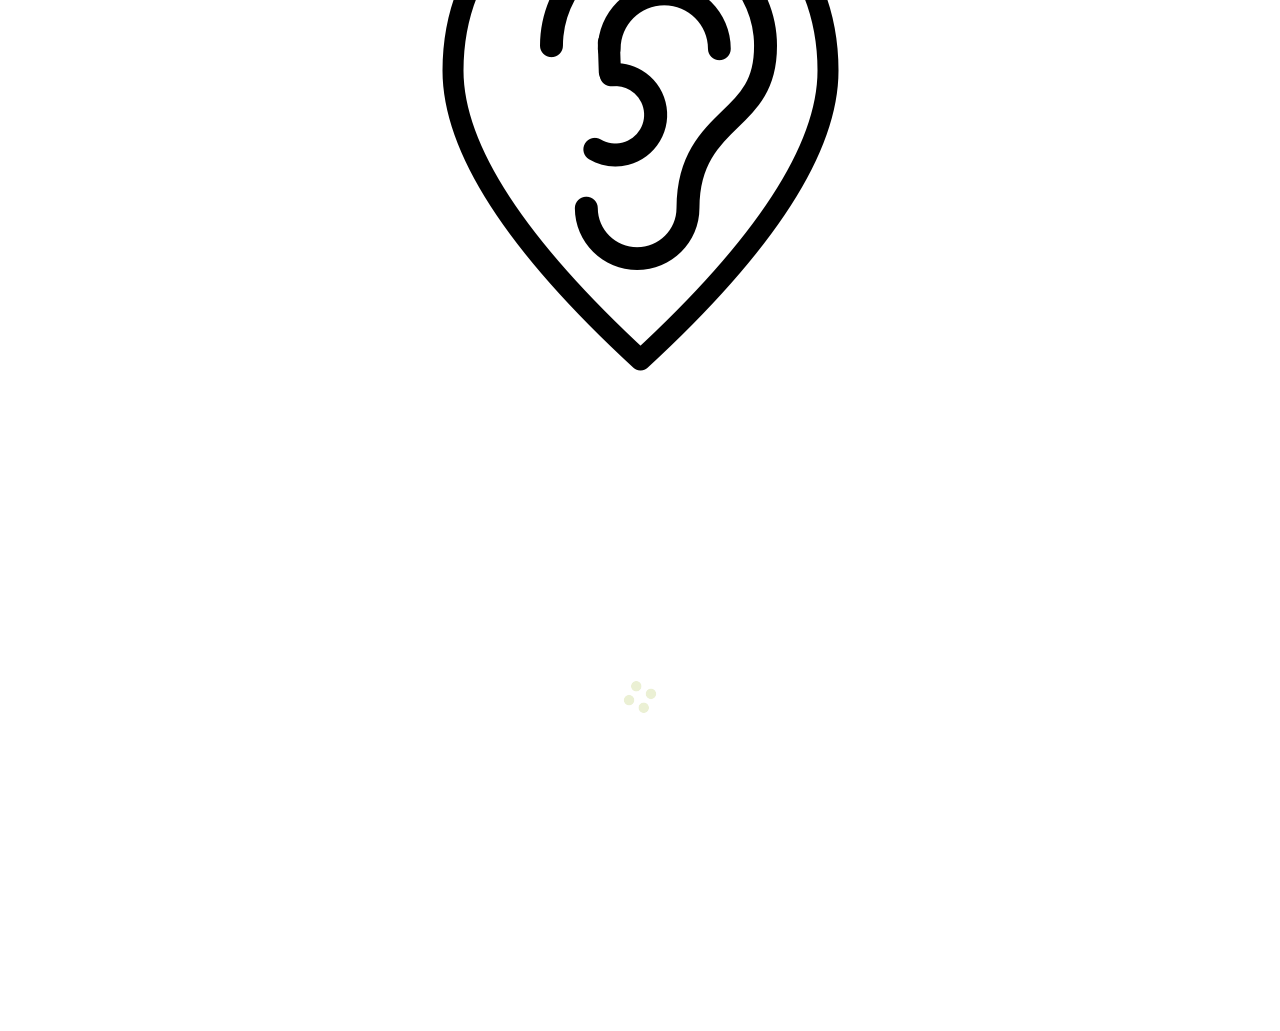
<file: templates/loading.html>
<!DOCTYPE html>
<html>

<head>
    <title>Loading</title>
    <meta charset="utf-8" />
    <meta content="width=1440, maximum-scale=1.0" name="viewport"/>
    <link href="/static/css/bootstrap-grid.css" rel="stylesheet">
    <link href="/static/css/bootstrap.css" rel="stylesheet">
    <link href="/static/css/loading.css" rel="stylesheet">
    <script src="/static/js/bootstrap.bundle.js"></script>
</head>

<body>
    <div class="container-fluid h-100 w-100 d-flex justify-content-center align-items-center">
        <div class="grid">
            <div class="row text-center">
                <div class="col col-lg-12">
                    <img src="/static/img/aux logo.png" />
                </div>
            </div>
            <div class="row">
                <div class="col col-lg-12">
                    <img src="/static/img/google load.gif" />
                </div>
            </div>
        </div>
    </div>
</body>

</html>
</file>
<file: static/css/loading.css>
html, body {
    width: 100%;
    height: 100%;
}

.row {
    padding-bottom: 30px;
}
</file>
